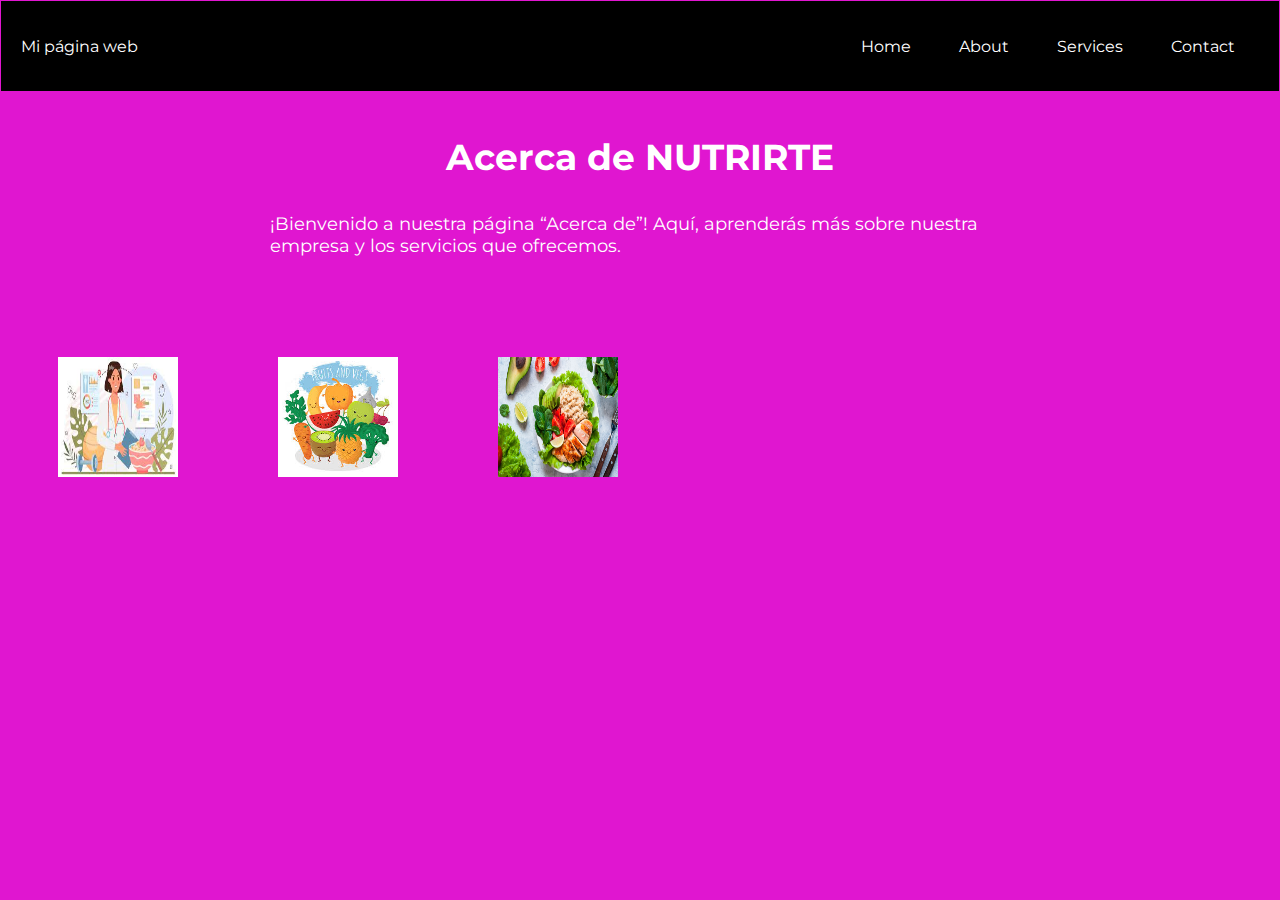
<file: about.html>
<!DOCTYPE html>
<html>
    <head>
        <meta charset="UTF-8"/>
        <meta name="viewport" content="width=device-width, initial-scale=1">
        <link rel="stylesheet" href="style.css">
        <link rel="preconnect" href="https://fonts.googleapis.com">
        <link rel="preconnect" href="https://fonts.gstatic.com" crossorigin>
        <link href="https://fonts.googleapis.com/css2?family=Montserrat:wght@600&display=swap" rel="stylesheet">
        <title>Primera pagina web</title>
    </head>
    <body>
        <header>
            <div class="container-nav" role="navigation">
                <nav class="navbar">
                  <a href="index.html" class="brand">Mi página web</a>
                  <ul class="nav-links">
                    <li><a href="index.html">Home</a></li>
                    <li><a href="about.html">About</a></li>
                    <li><a href="services.html">Services</a></li>
                    <li><a href="contact.html">Contact</a></li>
                  </ul>
                </nav>
                <button class="button-menu-toggle">Menu</button>
            </div>
            <div class="container">
                <h1>Acerca de NUTRIRTE</h1>
                <p>¡Bienvenido a nuestra página “Acerca de”! Aquí, aprenderás más sobre nuestra empresa y los servicios que ofrecemos.</p>
            </div>
            <div class="img-container">
                <img src="nosotros.jpg" alt="nosotros">
                <img src="animado.jpg" alt="animados">
                <img src="siete-claves-para-ofrecer-platos-saludables-atractivos-a-los-comensales copy.jpg" alt="plato Nutritivo">
            </div>
        </header>
    </body>
</html>
</file>
<file: style.css>
body {
    background-color: rgb(224, 22, 208);
    color: rgb(255, 255, 255);
    display: flex;
    flex-direction: column;
    align-items: center;
    font-family: 'Montserrat', sans-serif;
}

header {
    width: 100%;
    margin-top: -7px;
    width: 100%;
}

.container-nav {
    display: flex;
    padding: 20px;
    height: 50px;
    background-color: black;
    margin-left: -7px;
    margin-right: -7px;
  }
  
.navbar {
    display: flex;
    justify-content: space-between;
    width: 100%;
    align-items: center;
  }
  
.brand {
    display: flex;
    align-items: center;
  }
  
li>a {
    padding: 8px 24px;
  }
  
li {
    list-style-type: none;
  }

li:hover {
    color: rgb(255, 238, 0);
    transition: .5s;
    transform: scale(1.1);
}
  
a {
    color: white;
    text-decoration:none;
  }

a:hover {
    color: rgb(255, 238, 0);
    transition: .5s;
    transform: scale(1.1);
  }
  
.nav-links {
    display: flex;
    align-items: center;
  }
  
.button-menu-toggle {
    display: none;
  }

.container {
    max-width: 800px;
    margin: auto;
    padding: 20px;
  }

.row {
    display: flex;
    flex-wrap: wrap;
    margin: 10px;
}

.column {
    flex: 1;
    padding: 10px;
}  

h1 {
    font-size: 36px;
    text-align: center;
}

h1:hover {
    transition: .5s;
    transform: scale(1.1);
}

h2 {
    font-size: 24px;
    text-align: center;
}

p {
    font-size: 18px;
    padding: 10px;
    margin: 20px;
}

img {
    width: 120px;
    margin: 50px;
    image-orientation: 20px;
    display: flex;
}


form {
    display: flex;
    flex-direction: column;
    align-items: flex-start;
    margin: 20px;
}

.img-container{
  display: flex;
  flex-wrap: wrap;
  white-space: 50px;
}

@media (max-width: 768px) {
    .container-nav {
        display: flex;
        padding: 20px;
        height: 50px;
        background-color: black;
    }

    .column {
        flex: 100%;
    }
  
  
    .nav-links {
        display: none;
    }
  
  
    .button-menu-toggle {
        display: block;
        background-color: white;
        border:none;
        border-radius: 50px;
        padding: 0 24px;
        font-family: monospace;
        font-weight: bold;
        font-size: 20px;
    }
   
    .nav-links.nav-links-responsive {
        position: absolute;
        display: flex;
        background-color: rgba(20,20,20,0.95);
        width: 90%;
        height: 100%;
        top: 70px;
        right: 0;
        flex-direction: column;
        align-items: center;
        gap: 70px;
        font-size: 40px;
        align-items: center;
        justify-content: center;
        padding: 20px;
    }
  }

@media (max-width: 600px) {
    .column {
        flex: 100%;
    }
  }
</file>
